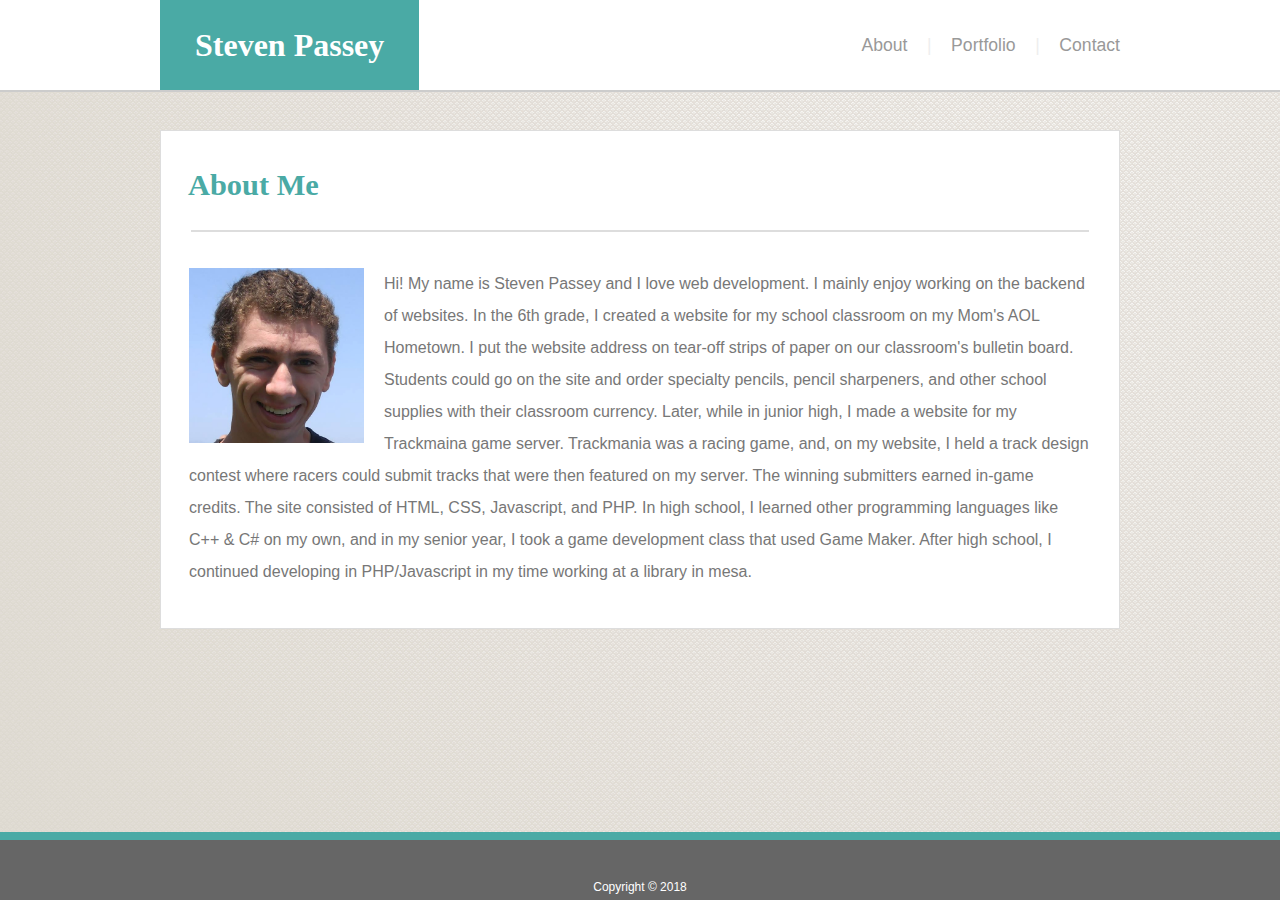
<file: index.html>
<!DOCTYPE html>
<html>
<head>
	<title>Steven Passey | Basic-Portfolio</title>
	<link rel="stylesheet" type="text/css" href="./assets/css/reset.css">
	<link rel="stylesheet" type="text/css" href="./assets/css/style.css">
	<meta name="viewport" content="width=device-width, initial-scale=1.0">
	<style>
	/* The background image is declared in the HTML to prevent the image from loading after the page has rendered */
	body
	{	
		background-image: url('./assets/images/washed1920x1080.jpg');
	}
	</style>
</head>
<body>
	<header>
		<span>
			<div>
				<h1>Steven Passey</h1>
			</div>
			<nav>
				<a href="index.html">About</a>
				&nbsp; &nbsp;<span>|</span>&nbsp; &nbsp; 
				<a href="portfolio.html">Portfolio</a>
				&nbsp; &nbsp;<span>|</span>&nbsp; &nbsp; 
				<a href="contact.html">Contact</a>
			</nav>
		</span>
	</header>
	<main>
		<section>
			<h1>About Me</h1>
			<hr>
			<br>
			<p>
				<img src="./assets/images/me.jpg" class="paragraphImage">				
	
				Hi! My name is Steven Passey and I love web development. I mainly enjoy working on the backend of websites. 
				In the 6th grade, I created a website for my school classroom on my Mom's AOL Hometown. I put the website 
				address on tear-off strips of paper on our classroom's bulletin board. Students could go on the site and order specialty pencils, pencil sharpeners, and other school supplies with their classroom currency. Later, while in junior high, I made
				a website for my Trackmaina game server. Trackmania was a racing game, and, on my website, I held a track
				design contest where racers could submit tracks that were then featured on my server. The winning submitters
				earned in-game credits. The site consisted of HTML, CSS, Javascript, and PHP. In high school, I learned
				other programming languages like C++ & C# on my own, and in my senior year, I took a game development class that used Game Maker.
				After high school, I continued developing in PHP/Javascript in my time working at a library in mesa. 
			<br><br>
			</p>
		</section>
	</main>
	<footer>
		Copyright &copy; 2018
	</footer>
</body>
</html>
</file>
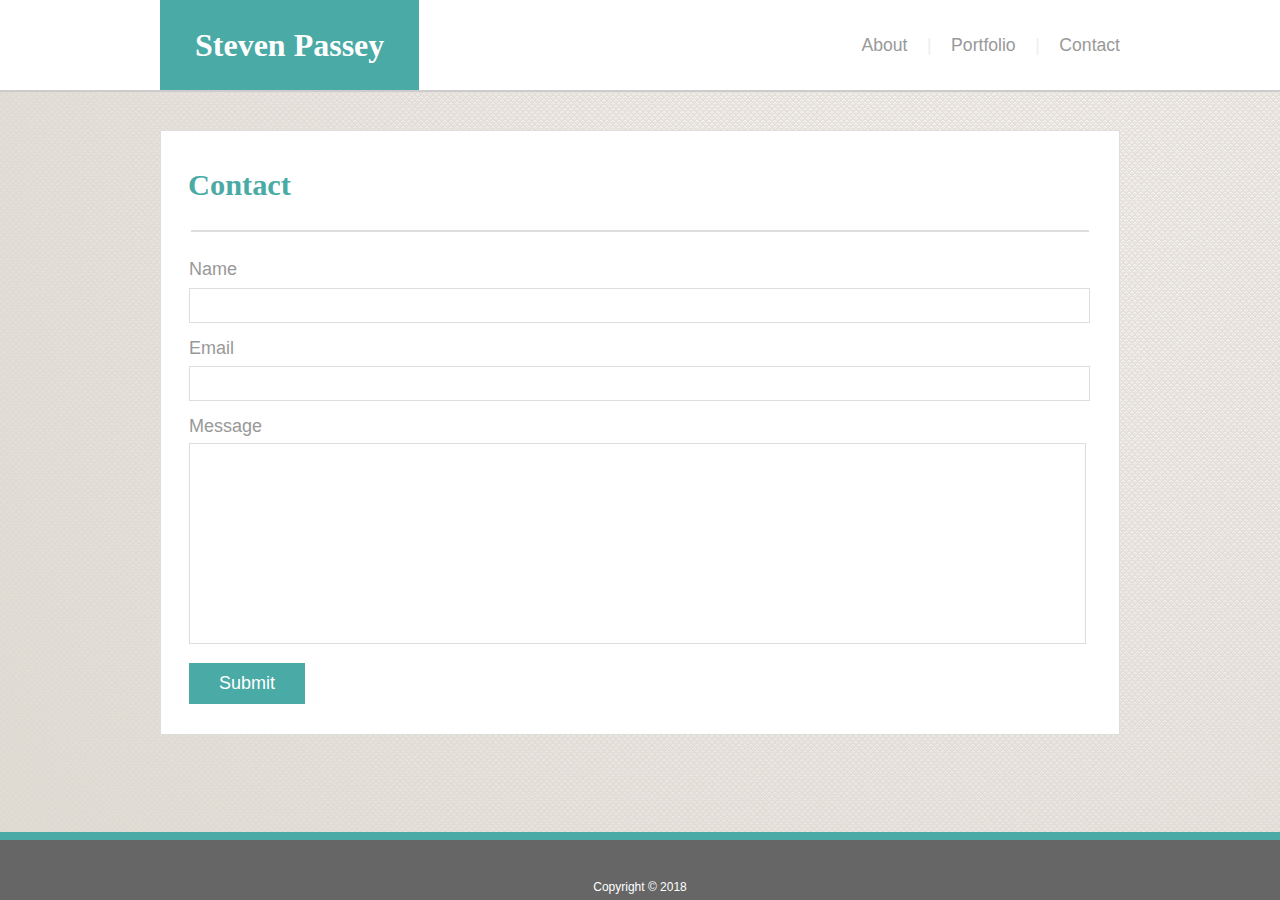
<file: contact.html>
<!DOCTYPE html>
<html>
<head>
	<title>Steven Passey | Basic-Portfolio</title>	
	<link rel="stylesheet" type="text/css" href="./assets/css/reset.css">
	<link rel="stylesheet" type="text/css" href="./assets/css/style.css">
	<meta name="viewport" content="width=device-width, initial-scale=1.0">
	<style>
	/* The background image is declared in the HTML to prevent the image from loading after the page has rendered */
	body
	{	
		background-image: url('./assets/images/washed1920x1080.jpg');
	}
	</style>
</head>
<body>
	<header>
		<span>
			<div>
				<h1>Steven Passey</h1>
			</div>
			<nav>
				<a href="index.html">About</a>
				&nbsp; &nbsp;<span>|</span>&nbsp; &nbsp; 
				<a href="portfolio.html">Portfolio</a>
				&nbsp; &nbsp;<span>|</span>&nbsp; &nbsp; 
				<a href="contact.html">Contact</a>
			</nav>
		</span>
	</header>
	<main>
		<section>
			<form name="contactForm" action="javascript:window.console.log('Submit');">
				<h1>Contact</h1>
				<hr>
				<p>
					Name<br>
					<input type="text" maxlength="90">
				</p>
				<p>
					Email<br>
					<input type="text" maxlength="90">
				</p>
				<p>
					Message<br>
					<textarea width="100%" height="250px"></textarea>
				</p>
				<p>
					<button type="Submit">Submit</button>
				</p>
			</form>
		</section>
	</main>
	<footer>
		Copyright &copy; 2018
	</footer>
</body>
</html>
</file>
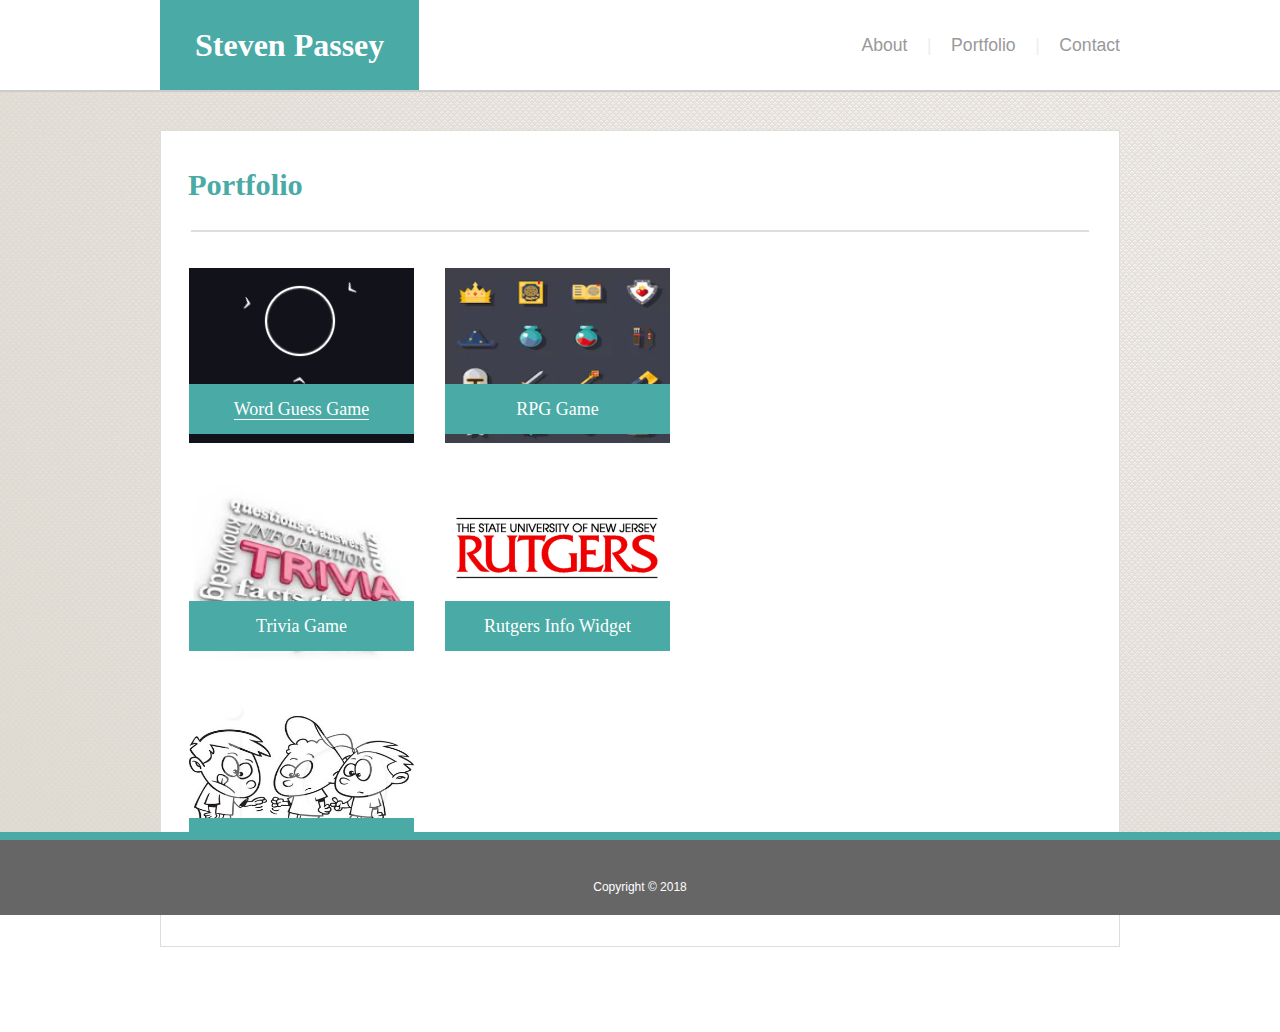
<file: portfolio.html>
<!DOCTYPE html>
<html>
<head>
	<title>Steven Passey | Basic-Portfolio</title>
	<link rel="stylesheet" type="text/css" href="./assets/css/reset.css">
	<link rel="stylesheet" type="text/css" href="./assets/css/style.css">
	<meta name="viewport" content="width=device-width, initial-scale=1.0">
	<style>
	/* The background image is declared in the HTML to prevent the image from loading after the page has rendered */
	body
	{	
		background-image: url('./assets/images/washed1920x1080.jpg');
	}
	</style>
</head>
<body>
	<header>
		<span>
			<div>
				<h1>Steven Passey</h1>
			</div>
			<nav>
				<a href="index.html">About</a>
				&nbsp; &nbsp;<span>|</span>&nbsp; &nbsp; 
				<a href="portfolio.html">Portfolio</a>
				&nbsp; &nbsp;<span>|</span>&nbsp; &nbsp; 
				<a href="contact.html">Contact</a>
			</nav>
		</span>
	</header>
	<main>
		<section>
			<h1>Portfolio</h1>
			<hr>
			<br>
			<p>
				<span><a href="https://stevenpassey.github.io/Word-Guess-Game/"><img src="./assets/images/hm.png"></a></span>
				<span><img src="./assets/images/flaticons.png"></span>
				<span style="cursor: default;"><a href="https://stevenpassey.github.io/Word-Guess-Game/" style="color: white;">Word Guess Game</a></span>
				<span>RPG Game</span>
			</p>
			<br>
			<p>
				<span><img src="./assets/images/trivia.png"></span>
				<span><img src="./assets/images/rutgers.png"></span>
				<span>Trivia Game</span>
				<span>Rutgers Info Widget</span>
			</p>
			<br>
			<p>
				<span><img src="./assets/images/rps.png"></span>
				<span>Rock Paper Scissors</span>
			</p>
		</section>
	</main>
	<footer>
		Copyright &copy; 2018
	</footer>
</body>
</html>
</file>
<file: assets/css/style.css>
/*    Teal color (used for headings and backgrounds): #4aaaa5
	Regular font color (used for paragraphs and all text besides the headings): #777777
	Main header background color: #ffffff
	Main header border color: #cccccc
	Footer background color: #666666
	Main content background color: #ffffff
	Main content border color: #dddddd
*/

body
{
	color: #777777;
	font-family: 'Arial', 'Helvetica Neue', Helvetica, sans-serif;
	margin: 0;
	background-repeat: none;
	background-size: 1920px 1080px;
	background-attachment: fixed;
}

img
{
	width: 225px;
	height: 175px;
	cursor: pointer;
}

.paragraphImage
{
	width: 175px;
	height: 175px;
	cursor: default;
}

a
{
	color: #999999;
	text-decoration: none;
	transition: color 250ms, border-bottom 250ms;
	border-bottom: 1px solid #ffffff;
}

a:hover
{
	color: #4aaaa5;
	text-decoration: none;
	border-bottom: 1px solid #4aaaa5;
}

input
{
	width: 98.6%;
	color: #777777;
	line-height: 1.8em;
	border: 1px solid #dddddd;
	padding-top: 5px;
	padding-bottom: 4px;
	padding-left: 10px;
}

textarea
{
	width: 99%;
	height: 195px;
	font-size: 18px;
	color: #777777;
	line-height: 2em;
	border: 1px solid #dddddd;
	font-family: inherit;
	resize: none;
}
	

header
{
	font-family: 'Georgia', Times, Times New Roman, serif;
	width: 100%;
	background-color: #ffffff;
	border-bottom: 2px solid #cccccc;
	height: 90px;
	line-height: 90px;
}

header span:first-child
{
	display: block;
	margin: 0 auto;
	width: 960px;
	height: 100%;
}

header span div
{
	padding-left: 35px; 
	padding-right: 35px; 
	height: 100%;
	color: white;
	background-color: #4aaaa5;
	float: left;
}

header span div h1
{
	margin: 0 auto;
	text-align: center;
	font-size: 2em;
	font-weight: bold;
}

header span nav
{ 
	margin-left: 250px;
	width: 710px;
	height: 100%;
	text-align: right;
	color: #cccccc;
	font-size: 1.1em;
	font-family: 'Arial', 'Helvetica Neue', Helvetica, sans-serif;
}

header span nav span
{
	color: #eee;
}

main
{
	width: 100%;
	padding-bottom: 47px;
	background-color: rgba(255, 255, 255, 0);
}


main section
{
	margin: 38px auto;
	background-color: #ffffff;
	width: 958px;
	border: 1px solid #dddddd;
	height: auto;
}

main section h1
{
	font-family: 'Georgia', Times, Times New Roman, serif;
	color: #4aaaa5;
	margin-left: 27px;
	margin-top: 39px;
	font-size: 1.9em;
	font-weight: bold;
	margin-bottom: 30px;
}

main section hr
{
	border: 1.5px solid #dddddd;
	margin-left: 30px;
	margin-right: 30px;
	margin-top: 8px;
	margin-bottom: 20px;
}

main section p
{
	margin-left: 28px;
	margin-right: 30px;
	line-height: 2em;
	margin-bottom: 8px;
}


main section p:nth-of-type(2)
{
	margin-top: -93px;
}

main section p:nth-of-type(3)
{
	margin-top: -93px;
}

main section form p
{
	color: #999999;
	font-size: 18px;
	line-height: 1.9em;
	font-family: 'Arial', 'Helvetica Neue', Helvetica, sans-serif;
}

main section form p:nth-of-type(2)
{
	margin-top: auto;
}

main section form p:nth-of-type(3)
{
	margin-top: auto;
}

main section p span:nth-of-type(2) img
{
	margin-left: 27px;

}

main section p span:nth-of-type(3), main section p span:nth-of-type(4), main section p:nth-of-type(3) span:nth-of-type(2)
{
	display: block;
	width: 225px;
	height: 50px;
	line-height: 50px;
	background-color: #4aaaa5;
	color: white;
	text-align: center;
	font-family: 'Georgia', Times, Times New Roman, serif;
	font-size: 18px;
	cursor: pointer;
}

main section p span:nth-of-type(3)
{
	position: relative;
	top: -70px;
}

main section p:nth-of-type(3) span:nth-of-type(2)
{
	position: relative;
	top: -70px;
}

main section p span:nth-of-type(4)
{
	position: relative;
	top: -120px;
	left: 256px;
}

.paragraphImage
{
	float: left; 
	margin-right: 20px;
}

main section button
{
	padding-left: 30px; 
	padding-right: 30px;
	padding-bottom: 10px;
	padding-top: 10px;
	margin-bottom: 30px;
	color: white;
	background-color: #4aaaa5;
	font-size: 18px;
	border: 0px;
	display: block;
	cursor: pointer;
}

main section button:hover
{
	background-color: #5bbbb6;
}

main section button:active
{
	padding-top: 12px;
	padding-bottom: 8px;
	background-color: #288883;
}


footer
{
	position: fixed;
	bottom: -15px;
	color: #ffffff;
	background-color: #666666;
	text-align: center;
	font-size: 12px;
	width: 100%;
	height: 75px;
	line-height: 95px;
	border-top: 8px solid #4aaaa5;
}

/* Index.html and Contact.html Media Queries */

@media screen and (max-width: 980px)
{
	header span nav
	{
    		width: calc(100vw - 275px);
  	}

	main section
	{
		width: calc(100vw - 50px);
	}

	
}

@media screen and (max-width: 640px)
{
	header span:first-child
      {
    		width: 100%;
  	}

	header span div
	{
    		float: none;
		white-space: nowrap;
  	}
	
	header span nav
	{
    		text-align: center;
		margin-left: 0px;
		width: 100%;
		height: 70px;
		line-height: 70px;
		background-color: white;
		border-bottom: 2px solid #cccccc;
  	}

	main section
	{
		margin: 88px auto;
		min-width: 286px;
	}

	.paragraphImage
	{
		float: none;
		width: 100%;
		height: 100%;
		margin: 0 auto;
	}
}

 /* Portfolio Media Queries */

@media screen and (max-width: 640px)
{

	main section p:nth-of-type(2)
	{
		margin-top: -122px;
	}

	main section p:nth-of-type(3)
	{
		margin-top: -122px;
	}

	main section p span:nth-of-type(2) img
	{
		margin: 0 auto;
	}

	main section p span:nth-of-type(1), main section p span:nth-of-type(2)
	{
		width: 100%;
		display: block;
		text-align: center;
	}

	main section p span:nth-of-type(3)
	{
		position: relative;
		top: -257px;
		margin: 0 auto;
	}

	main section p:nth-of-type(3) span:nth-of-type(2)
	{
		position: relative;
		top: -70px;
		margin: 0 auto;
	}

	main section p span:nth-of-type(4)
	{
		position: relative;
		top: -120px;
		left: 0px;
		margin: 0 auto;
	}
}
</file>
